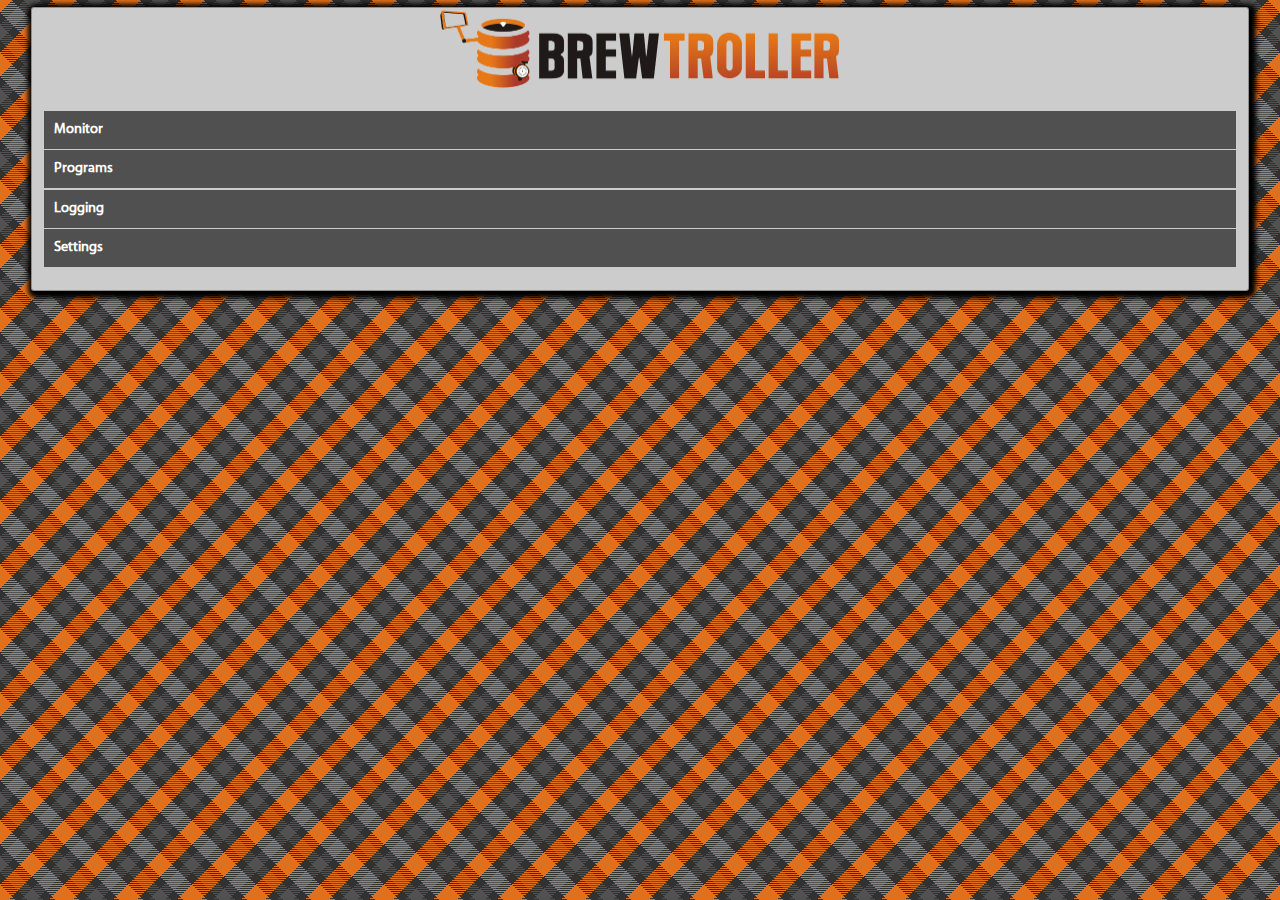
<file: index.html>
<!DOCTYPE html>
<head>
	<meta http-equiv="Content-Type" content="text/html; charset=iso-8859-1" />
	<meta http-equiv="X-UA-Compatible" content="chrome=1">
	<meta name="author" content="Eric Yanush" />
	<meta name="keywords" content="" />
	<meta name="description" content="" />
	<meta name="robots" content="all" />
	<meta name="copyright" content="" />
	<meta name="viewport" content="width=device-width, initial-scale=1.0, user-scalable=yes">
	
	<link rel="shortcut icon" href="favicon.ico" />
	<link rel="apple-touch-icon" href="Resources/BrewTrollerLogoIcon57x57.png">
	<link rel="apple-touch-icon" sizes="72x72" href="Resources/BrewTrollerLogoIcon72x72.png">
	<link rel="apple-touch-icon" sizes="114x114" href="Resources/BrewTrollerLogoIcon114x114.png">
	<link rel="stylesheet" type="text/css" href="CSS/styles.min.css" media="screen" />
	
	<title>BrewTroller Live</title>

	<!--Debug Src Scripts-->
	<script type="text/javascript" src="JS/Plugins/Jquery1.7.1.js"></script>
	<script type="text/javascript" src="JS/Plugins/highcharts.js"></script>
	<script type="text/javascript" src="JS/Plugins/exporting.js"></script>
	
  <script type="text/javascript" src="JS/ViewController.js"></script>
	<script type="text/javascript" src="JS/Classes/Vessel.js"></script>
	<script type="text/javascript" src="JS/Classes/Valve.js"></script>
	<script type="text/javascript" src="JS/Classes/Program.js"></script>
	<script type="text/javascript" src="JS/Classes/BrewTroller.js"></script>
	<script type="text/javascript" src="JS/BTUI.js"></script>
	
	<!--Minified release script-->
	<!--<script type="text/javascript" src="JS/BTUI.min.js"></script>-->

</head>
<body>
  
  <!-- Detect and install Chrome-Frame for IE users -->
  <!--[if IE]>
      <script type="text/javascript" 
       src="http://ajax.googleapis.com/ajax/libs/chrome-frame/1/CFInstall.min.js"></script>

      <style>
       .chromeFrameInstallDefaultStyle {
         width: 100%; /* default is 800px */
         border: 5px solid blue;
       }
      </style>

      <div id="prompt">
      </div>

      <script>
       // The conditional ensures that this code will only execute in IE,
       // Therefore we can use the IE-specific attachEvent without worry
       window.attachEvent("onload", function() {
         CFInstall.check({
           mode: "inline", // the default
           node: "prompt"
         });
       });
      </script>
    <![endif]-->
	<div id="programTimerIndicator"></div>
	<div id="Content">
		<div id="logo">
			<img src="images/Logo.png" />
		</div>
		<dl>
			<dt id="monitorLink"><a href="#Monitor">Monitor</a></dt>
			<dd id="Monitor">
				<div id="MonitorButtons">
					<span>Update</span>
					<span>Go FullScreen</span>
				</div>
				<div id="programTimerDisplay" class="">
				  <div id="mashZone" class="programZone">
				  </div>
				  <div id="boilZone" class="programZone">
				  </div>
				</div>
				<div id="Vessels">
					<div id="HLT">
						<p>HLT</p>
						<div class="temperatureWrapper">
							<p><span>---.-</span><span>&#186F</span></p>
							<p><span class="editableField" contenteditable="true">---</span><span>&#186F</span></p>
							<p>OFF</p>
						</div>
						<div class="volumeWrapper">
							<div id="HLTChart" class="volChart"></div>
							<p><span>--</span><span>G</span></p>
							<p><span>--.--</span><span>G</span></p>
						</div>
					</div>
					<div id="MLT">
						<p>MLT</p>
						<div class="temperatureWrapper">
							<p><span>---.-</span><span>&#186F</span></p>
							<p><span class="editableField" contenteditable="true">---</span><span>&#186F</span></p>
							<p>OFF</p>
						</div>
						<div class="volumeWrapper">
							<div id="MLTChart" class="volChart"></div>
							<p><span>--</span><span>G</span></p>
							<p><span>--.--</span><span>G</span></p>
						</div>
					</div>
					<div id="KETTLE">
						<p>Kettle</p>
						<div class="temperatureWrapper">
							<p><span>---.-</span><span>&#186F</span></p>
							<p><span class="editableField" contenteditable="true">---</span><span>&#186F</span></p>
							<p>OFF</p>
						</div>
						<div class="volumeWrapper">
							<div id="KETTLEChart" class="volChart"></div>
							<p><span>--.--</span><span>G</span></p>
							<p><span>--.--</span><span>G</span></p>
						</div>
					</div>
				</div>
				<div id="Valves">
					<ul>
						<li id="fillHlt">Fill HLT</li>
						<li id="fillMash">Fill Mash</li>
						<li id="addGrain">Add Grain</li>
						<li id="mashHeat">Mash Heat</li>
						<li id="mashIdle">Mash Idle</li>
						<li id="spargeIn">Sparge In</li>
						<li id="spargeOut">Sparge Out</li>
						<li id="boilAdditions">Boil Add'ns</li>
						<li id="kettleLid">Kettle Lid</li>
						<li id="chillerH2o">Chiller H2O</li>
						<li id="chillerBeer">Chiller Beer</li>
						<li id="boilRecirc">Boil Recirc</li>
						<li id="drain">Drain</li>
						<li id="hltHeat">HLT Heat</li>
						<li id="hltIdle">HLT Idle</li>
						<li id="kettleHeat">Kettle Heat</li>
						<li id="kettleIdle">Kettle Idle</li>
						<li id="user1">User 1</li>
						<li id="user2">User 2</li>
						<li id="user3">User 3</li>
					</ul>
				</div>
			</dd>
			<dt id="programsLink"><a href="#Programs">Programs</a></dt>
			<dd id="Programs">
				<ul id="programSelector">
          <li id="programActivator">Program<ul>
            <li data-index="0">1</li>
            <li data-index="1">2</li>
            <li data-index="2">3</li>
            <li data-index="3">4</li>
            <li data-index="4">5</li>
            <li data-index="5">6</li>
            <li data-index="6">7</li>
            <li data-index="7">8</li>
            <li data-index="8">9</li>
            <li data-index="9">10</li>
            <li data-index="10">11</li>
            <li data-index="11">12</li>
            <li data-index="12">13</li>
            <li data-index="13">14</li>
            <li data-index="14">15</li>
            <li data-index="15">16</li>
            <li data-index="16">17</li>
            <li data-index="17">18</li>
            <li data-index="18">19</li>
            <li data-index="19">20</li>
          </ul></li>
        </ul>
        <div id="programDisplay">
          <p id="programTitle"><span class="identifier">name:</span><span contenteditable="true" class="editableField parameter">untitled</span></p>
          <div id="programLeftColumn" class="column">
            <p><span class="identifier col2Id">Sparge Temp:</span><span contenteditable="true" class="editableField parameter">---</span>&#186</p>
            <p><span class="identifier col2Id">HLT Target:</span><span contenteditable="true" class="editableField parameter">---</span>&#186</p>
            <p><span class="identifier col2Id">Batch Vol:</span><span contenteditable="true" class="editableField parameter">---</span></p>
            <p><span class="identifier col2Id">Grain Weight:</span><span contenteditable="true" class="editableField parameter">---</span></p>
            <p><span class="identifier col2Id">Boil Time:</span><span contenteditable="true" class="editableField parameter">---</span></p>
            <p><span class="identifier col2Id">Mash Ratio:</span><span contenteditable="true" class="editableField parameter">-.--</span>:1</p>
            <p><span class="identifier col2Id">Pitch Temp:</span><span contenteditable="true" class="editableField parameter">---</span>&#186</p>
            <p id="editBoilAdditions"><span>Boil Additions...</span></p>
          </div>
          <div id="programRightColumn" class="column">
            <p data-mashStep="doughIn"><span class="identifier stepName">Dough In:</span><span contenteditable="true" class="editableField parameter">---</span>&#186<span contenteditable="true" class="editableField parameter">---</span></p>
            <p data-mashStep="acid"><span class="identifier stepName">Acid:</span><span contenteditable="true" class="editableField parameter">---</span>&#186<span contenteditable="true" class="editableField parameter">---</span></p>
            <p data-mashStep="protein"><span class="identifier stepName">Protein:</span><span contenteditable="true" class="editableField parameter">---</span>&#186<span contenteditable="true" class="editableField parameter">---</span></p>
            <p data-mashStep="sacch"><span class="identifier stepName">Sacch:</span><span contenteditable="true" class="editableField parameter">---</span>&#186<span contenteditable="true" class="editableField parameter">---</span></p>
            <p data-mashStep="sacch2"><span class="identifier stepName">Sacch 2:</span><span contenteditable="true" class="editableField parameter">---</span>&#186<span contenteditable="true" class="editableField parameter">---</span></p>
            <p data-mashStep="mashOut"><span class="identifier stepName">Mash Out:</span><span contenteditable="true" class="editableField parameter">---</span>&#186<span contenteditable="true" class="editableField parameter">---</span></p>
            <div id="strikeHeat" class="splitButton">
							<label>Strike Heat:</label>
							<span class="leftButton selected">HLT</span>
							<span class="rightButton">MLT</span>
						</div>
          </div>
          <div id ="boilAdditionsOptions">
            <div class="column columnHidden">
              <div data-boilAddID="atboil" class="splitButton">
  							<label>At Boil:</label>
  							<span class="leftButton selected">on</span>
  							<span class="rightButton">off</span>
  						</div>
  						<div data-boilAddID="at105" class="splitButton">
  							<label>105 Mins:</label>
  							<span class="leftButton selected">on</span>
  							<span class="rightButton">off</span>
  						</div>
  						<div data-boilAddID="at90" class="splitButton">
  							<label>90 Mins:</label>
  							<span class="leftButton selected">on</span>
  							<span class="rightButton">off</span>
  						</div>
  						<div data-boilAddID="at75" class="splitButton">
  							<label>75 Mins:</label>
  							<span class="leftButton selected">on</span>
  							<span class="rightButton">off</span>
  						</div>
  						<div data-boilAddID="at60" class="splitButton">
  							<label>60 Mins:</label>
  							<span class="leftButton selected">on</span>
  							<span class="rightButton">off</span>
  						</div>
  						<div data-boilAddID="at45" class="splitButton">
  							<label>45 Mins:</label>
  							<span class="leftButton selected">on</span>
  							<span class="rightButton">off</span>
  						</div>
            </div>
            <div class="column columnHidden">
              <div data-boilAddID="at30" class="splitButton">
  							<label>30 Mins:</label>
  							<span class="leftButton selected">on</span>
  							<span class="rightButton">off</span>
  						</div>
  						<div data-boilAddID="at20" class="splitButton">
  							<label>20 Mins:</label>
  							<span class="leftButton selected">on</span>
  							<span class="rightButton">off</span>
  						</div>
  						<div data-boilAddID="at15" class="splitButton">
  							<label>15 Mins:</label>
  							<span class="leftButton selected">on</span>
  							<span class="rightButton">off</span>
  						</div>
  						<div data-boilAddID="at10" class="splitButton">
  							<label>10 Mins:</label>
  							<span class="leftButton selected">on</span>
  							<span class="rightButton">off</span>
  						</div>
  						<div data-boilAddID="at5" class="splitButton">
  							<label>5 Mins:</label>
  							<span class="leftButton selected">on</span>
  							<span class="rightButton">off</span>
  						</div>
  						<div data-boilAddID="at0" class="splitButton">
  							<label>0 Mins:</label>
  							<span class="leftButton selected">on</span>
  							<span class="rightButton">off</span>
  						</div>
  					</div>
          </div>
          <div id="buttonFooter" class="">
            <span id="reloadFromBT">Reload From BT</span><span id="importFromBeerXML">Import From BeerXML</span><input type="file" id="fileGetter" name="file[]" accept="text/xml, */xml" style="height: 0; width: 0; visibility: hidden;"><span id="exportToBeerXML">Export To BeerXML</span><span id="saveToBT">Save to BT</span>
          </div>
          <div id="boilAddButtonFooter" class="buttonFooterHidden">
            <span id="boilAddBack">Back</span>
            <form id="recipeExportForm" style="display:hidden;" action="cgi-bin/recipeExport.py" method="POST">
              <input type="text" name="name">
              <input type="text" name="data">
            </form>
          </div>
        </div>
			</dd>
			<dt id="loggingLink"><a href="#Logging">Logging</a></dt>
			<dd id="Logging">
			  <div id="logTimeBar">
  				<div id="logStartTime" class="timeSelector">
  				  <label for="startTime">Start: </label>
  				  <span id="startTime"><span data-selected="-1">--:--:--</span>
  				  <div class="timeList"></div></span>
  				</div>
  				<div id="logEndTime" class="timeSelector">
  				  <label for="endTime">End: </label>
  				  <span id="endTime"><span data-selected="-1">--:--:--</span>
  				  <div class="timeList"></div></span>
  				</div>
  				<div id="logResolution" class="timeSelector">
  				  <label for="resolution">Resolution: </label>
  				  <span id="resolution"><span data-selected="1">All</span>
  				  <div class="resolutionList">
  				    <span data-resolution="1">All</span>
  				    <span data-resolution=".75">3/4</span>
  				    <span data-resolution="2">1/2</span>
  				    <span data-resolution="4">1/4</span>
  				    <span data-resolution="8">1/8</span>
  				    <span data-resolution="10">1/10</span>
  				    <span data-resolution="25">1/25</span>
  				    <span data-resolution="50">1/50</span>
  				    <span data-resolution="100">1/100</span>
  				  </div></span>
  				</div>
				</div>
				<div id="logVesselTabs">
				  <span id="hltLogSelector">HLT
				    <div class="vesselLogSelectors" data-vessel-id="hlt">
				      <div class="splitButton" data-option="temp">
  						  <label>Temperature:</label>
  						  <span class="leftButton" data-state="on">on</span>
  						  <span class="rightButton selected" data-state="off">off</span>
  					  </div>
  					  <div class="splitButton" data-option="targetTemp">
  						  <label>Target Temp:</label>
  						  <span class="leftButton" data-state="on">on</span>
  						  <span class="rightButton selected" data-state="off">off</span>
  					  </div>
  					  <div class="splitButton" data-option="heat">
  						  <label>Heat:</label>
  						  <span class="leftButton" data-state="on">on</span>
  						  <span class="rightButton selected" data-state="off">off</span>
  					  </div>
  					  <div class="splitButton" data-option="volume">
  						  <label>Volume:</label>
  						  <span class="leftButton" data-state="on">on</span>
  						  <span class="rightButton selected" data-state="off">off</span>
  					  </div>
  					  <div class="splitButton" data-option="targetVol">
  						  <label>Target Vol:</label>
  						  <span class="leftButton" data-state="on">on</span>
  						  <span class="rightButton selected" data-state="off">off</span>
  					  </div>
				    </div>
				  </span>
				  <span id="mltLogSelector">MLT
				    <div class="vesselLogSelectors" data-vessel-id="mlt">
				      <div class="splitButton" data-option="temp">
  						  <label>Temperature:</label>
  						  <span class="leftButton" data-state="on">on</span>
  						  <span class="rightButton selected" data-state="off">off</span>
  					  </div>
  					  <div class="splitButton" data-option="targetTemp">
  						  <label>Target Temp:</label>
  						  <span class="leftButton" data-state="on">on</span>
  						  <span class="rightButton selected" data-state="off">off</span>
  					  </div>
  					  <div class="splitButton" data-option="heat">
  						  <label>Heat:</label>
  						  <span class="leftButton" data-state="on">on</span>
  						  <span class="rightButton selected" data-state="off">off</span>
  					  </div>
  					  <div class="splitButton" data-option="volume">
  						  <label>Volume:</label>
  						  <span class="leftButton" data-state="on">on</span>
  						  <span class="rightButton selected" data-state="off">off</span>
  					  </div>
  					  <div class="splitButton" data-option="targetVol">
  						  <label>Target Vol:</label>
  						  <span class="leftButton" data-state="on">on</span>
  						  <span class="rightButton selected" data-state="off">off</span>
  					  </div>
  					</div>
				  </span>
				  <span id="kettleLogSelector">Kettle
				    <div class="vesselLogSelectors" data-vessel-id="kettle">
				      <div class="splitButton" data-option="temp">
  						  <label>Temperature:</label>
  						  <span class="leftButton">on</span>
  						  <span class="rightButton selected" data-state="off">off</span>
  					  </div>
  					  <div class="splitButton" data-option="targetTemp">
  						  <label>Target Temp:</label>
  						  <span class="leftButton" data-state="on">on</span>
  						  <span class="rightButton selected" data-state="off">off</span>
  					  </div>
  					  <div class="splitButton" data-option="heat">
  						  <label>Heat:</label>
  						  <span class="leftButton" data-state="on">on</span>
  						  <span class="rightButton selected" data-state="off">off</span>
  					  </div>
  					  <div class="splitButton" data-option="volume">
  						  <label>Volume:</label>
  						  <span class="leftButton" data-state="on">on</span>
  						  <span class="rightButton selected" data-state="off">off</span>
  					  </div>
  					  <div class="splitButton" data-option="targetVol">
  						  <label>Target Vol:</label>
  						  <span class="leftButton" data-state="on">on</span>
  						  <span class="rightButton selected" data-state="off">off</span>
  					  </div>
  					</div>
				  </span>
				</div>
				<div id="logGraph"></div>
				<div id="logExportBar"><span>Export PDF</span><span>Export JPEG</span></div>
			</dd>
			<dt id ="settingsLink"><a href="#Settings">Settings</a></dt>
			<dd id="Settings">
				<div id="SettingsMenu">
				<span class="SettingsMenuButton selected"><p>Global</p><div class="tabPointer"></div></span>
				<span class="SettingsMenuButton"><p>HLT</p><div class="tabPointer tabPointerHidden"></div></span>
				<span class="SettingsMenuButton"><p>MLT</p><div class="tabPointer tabPointerHidden"></div></span>
				<span class="SettingsMenuButton"><p>Kettle</p><div class="tabPointer tabPointerHidden"></div></span>
				</div>
				<div id="GlobalSettings" class="SettingsTab">
					<form onsubmit="return false;">
						<label for="Address">address:</label>
						<input type="text" id="Address" placeholder="http://your-btnic-address" />
					</form>
					<div id="vesselDisplayOptions">
						<div id="hltDisp" class="splitButton">
							<label>HLT:</label>
							<span class="leftButton selected">show</span>
							<span class="rightButton">hide</span>
						</div>
						<div id="mltDisp" class="splitButton">
							<label>MLT:</label>
							<span class="leftButton selected">show</span>
							<span class="rightButton">hide</span>
						</div>
						<div id="kettleDisp" class="splitButton">
							<label>Kettle:</label>
							<span class="leftButton selected">show</span>
							<span class="rightButton">hide</span>
						</div>
					</div>
					<div id="autoUpdate" class="splitButton">
						<label>Auto Update:</label>
						<span class="leftButton">on</span>
						<span class="rightButton selected">off</span>
					</div>
					<div id="autoUpdateFrequency" class="Hidden">
						<label for="numberDisplay">Frequency:</label>
						<span contenteditable="true" class="editableField parameter">5</span>
	          <span id="unitId">seconds</span>
					</div>
				</div>
				<div id="HLTSettings" class="SettingsTab SettingsTabHidden">
					<div class="outputSettings">
					  <div class="splitButton">
						  <label>PID Mode:</label>
						  <span class="leftButton">on</span>
						  <span class="rightButton selected">off</span>
					  </div>
					  <div class="numberInput">
  						<label>Hysteresis:</label>
  						<span class="numberDisplay">5 seconds</span>
  						<span class="topButton">+</span>
  						<span class="bottomButton">-<span>
  					</div>
  					  <div class="pidOptions">  
  					    <div class="numberInput">
    						<label>P Gain:</label>
    						<span class="numberDisplay">5 seconds</span>
    						<span class="topButton">+</span>
    						<span class="bottomButton">-<span>
    					</div>
    					<div class="numberInput">
    						<label>I Gain:</label>
    						<span class="numberDisplay">5 seconds</span>
    						<span class="topButton">+</span>
    						<span class="bottomButton">-<span>
    					</div>
    					<div class="numberInput">
    						<label>D Gain:</label>
    						<span class="numberDisplay">5 seconds</span>
    						<span class="topButton">+</span>
    						<span class="bottomButton">-<span>
    					</div>
    					<div class="numberInput">
    						<label>Cycle Time:</label>
    						<span class="numberDisplay">5 seconds</span>
    						<span class="topButton">+</span>
    						<span class="bottomButton">-<span>
    					</div>
    				</div>
					</div>
				  <div class="volumeSettings">
			      
				  </div>
				</div>
				<div id="MLTSettings" class="SettingsTab SettingsTabHidden">
					<div class="outputSettings">
					  <div class="splitButton">
						  <label>PID Mode:</label>
						  <span class="leftButton">on</span>
						  <span class="rightButton selected">off</span>
					  </div>
					  <div class="numberInput">
  						<label>Hysteresis:</label>
  						<span class="numberDisplay">5 seconds</span>
  						<span class="topButton">+</span>
  						<span class="bottomButton">-<span>
  					</div>
  					<div class="pidOptions">
  					  <div class="numberInput">
    						<label>P Gain:</label>
    						<span class="numberDisplay">5 seconds</span>
    						<span class="topButton">+</span>
    						<span class="bottomButton">-<span>
    					</div>
    					<div class="numberInput">
    						<label>I Gain:</label>
    						<span class="numberDisplay">5 seconds</span>
    						<span class="topButton">+</span>
    						<span class="bottomButton">-<span>
    					</div>
    					<div class="numberInput">
    						<label>D Gain:</label>
    						<span class="numberDisplay">5 seconds</span>
    						<span class="topButton">+</span>
    						<span class="bottomButton">-<span>
    					</div>
    					<div class="numberInput">
    						<label>Cycle Time:</label>
    						<span class="numberDisplay">5 seconds</span>
    						<span class="topButton">+</span>
    						<span class="bottomButton">-<span>
    					</div>
    				</div>
			    </div>
				</div>
				<div id="KettleSettings" class="SettingsTab SettingsTabHidden">
				  <div class="outputSettings">
				    <div class="splitButton">
  					  <label>PID Mode:</label>
  					  <span class="leftButton">on</span>
  					  <span class="rightButton selected">off</span>
  				  </div>
  				  <div class="numberInput">
  						<label>Hysteresis:</label>
  						<span class="numberDisplay">1.0&#186</span>
  						<span class="topButton">+</span>
  						<span class="bottomButton">-<span>
  					</div>
  					<div class="pidOptions">
  					  <div class="numberInput">
    						<label>P Gain:</label>
    						<span class="numberDisplay">3</span>
    						<span class="topButton">+</span>
    						<span class="bottomButton">-<span>
    					</div>
    					<div class="numberInput">
    						<label>I Gain:</label>
    						<span class="numberDisplay">4</span>
    						<span class="topButton">+</span>
    						<span class="bottomButton">-<span>
    					</div>
    					<div class="numberInput">
    						<label>D Gain:</label>
    						<span class="numberDisplay">2</span>
    						<span class="topButton">+</span>
    						<span class="bottomButton">-<span>
    					</div>
    					<div class="numberInput">
    						<label>Cycle Time:</label>
    						<span class="numberDisplay">5 seconds</span>
    						<span class="topButton">+</span>
    						<span class="bottomButton">-<span>
    					</div>
  					</div>
  				</div>
				</div>
			</dd>	
		</dl>
	</div>
	
</body>
</html>
</file>
<file: CSS/styles.min.css>
*,html{font-family:Helvetica,Arial,sans-serif}@font-face{font-family:MyriadPro;src:url('../Resources/MYRIADPRO-REGULAR.OTF')}@font-face{font-family:MyriadProBold;src:url('../Resources/MYRIADPRO-BOLDCONDIT.OTF')}@font-face{  font-family:'Poiret One';  font-style:normal;  font-weight:100;  src:local('Poiret One'),local('PoiretOne-Regular'),url('POIRET-REGULAR.woff') format('woff')}@font-face{  font-family:'Comfortaa';  font-style:normal;  font-weight:400;  src:local('Comfortaa'),url('../Resources/COMFORTAA.woff') format('woff')}@font-face{  font-family:'PT Mono';  font-style:normal;  font-weight:normal;  src:local('PT Mono'),local('PTMono-Regular'),url('../Resources/PT-MONO.woff') format('woff')}body,form,ul,li,p,h1,h2,h3,h4,h5{margin:0;padding:0}body {background-image:url('../images/plaid_dark.png');background-repeat:repeat;padding-bottom:1em;cursor:default;-webkit-user-select:none;-moz-user-select:none;-o-user-select:none}img{border:none}html{font-size:100%;height:100%}.Hidden{display:none}#Content {font-size:0.75em;overflow-x:hidden;border:1px solid rgba(0,0,0,0.3);border-radius:3px;box-shadow:2px 2px 5px 5px #000;width:95%;min-width:960px;margin:.6em auto 0.4em;background-color:#ccc}table{font-size:100%}input,select,textarea,th,td{font-size:1em}div.splitButton{margin-top:1em;margin-left:2em;font-size:0.75rem}div .splitButton label{font-size:1.5em;margin-right:2.5em}div .splitButton span{background-color:#505050 !important;border:2px black solid !important;-webkit-transition:all 100ms linear;-moz-transition:all 100ms linear;-o-transition:all 100ms linear}div .splitButton span.selected{padding:0.3em 0.8em !important;box-shadow:0px 0px 20px 2px rgba(255,255,255,0.3) inset !important}div .splitButton span:hover{background-color:rgba(0,153,255,0.5) !important;padding:0.3em 0.8em !important}span.leftButton {font-size:2em !important;color:white !important;font-family:MyriadProBold,MyriadPro,Arial,Sans-Serif !important;display:inline-block;padding:0.1em 0.5em !important}span.rightButton{font-size:2em !important;color:white !important;font-family:MyriadProBold,MyriadPro,Arial,Sans-Serif !important;display:inline-block;padding:0.1em 0.5em !important}dl{padding-top:10px;padding-bottom:10px;min-width:960px}dl dt{width:98%;background-color:#505050;margin:0 auto .1em auto;-webkit-transition-property:color,background-color,padding-left,width;-webkit-transition-duration:500ms,500ms,500ms,500ms;-moz-transition-property:color,background-color,padding-left,width;-moz-transition-duration:500ms,500ms,500ms,500ms;-o-transition-property:color,background-color,padding-left,width;-o-transition-duration:500ms,500ms,500ms,500ms;box-shadow:2px,2px,2px,10px,rgba(0,0,0,0.7)}dl dt a{color:#fff;font-weight:bold;text-decoration:none;padding:10px;display:block;font-family:MyriadPro,Arial,Sans-Serif;font-size:1.2em;-webkit-transition-property:padding-left;-webkit-transition-duration:500ms;-moz-transition-property:padding-left;-moz-transition-duration:500ms;-o-transition-property:padding-left;-o-transition-duration:500ms}dl dt:hover{background-color:#212121;color:#333;width:100%}dl dt:hover a{padding-left:50px}dl dd{color:#ccc;margin:0;overflow:hidden;background-color:#ddd;-webkit-transition:height 1s ease;-webkit-transform:translate(0px);-moz-transition:height 1s ease;-o-transition:height 1s ease}dl dd p{font-size:3em}dl dd:not(:target){height:0}dl dd:target {height:43em; width:98%;margin:0 auto}dd#Monitor:target{height:36rem}dd#Programs:target{height:39rem}dd#Logging:target{height:43rem}div#logo img {display:block;height:81px;width:404px;margin:0 auto}#Monitor:-webkit-full-screen{  width:100% !important; background-color:black}  #Monitor:-moz-full-screen{ background-color:black} div#HLT,#MLT,#KETTLE{height:30em;width:30%;margin-top:.5em;margin-bottom:.5em;background-color:#313131;display:inline-block;box-shadow:2px 2px 1px 1px #000;overflow:hidden}div#Vessels div:not(:last-child):not(:first-child){margin-left:.5em;margin-right:.5em}div#Vessels{text-align:center}.temperatureWrapper{width:51%;float:left;display:inline-block}.temperatureWrapper p{font-family:MyriadProBold,MyriadPro,Arial,Sans-Serif;text-align:center;color:white;padding-left:.175em;padding-top:.3em;font-size:5em}.temperatureWrapper p span{font-family:MyriadProBold,MyriadPro,Arial,Sans-Serif}.editableField{ border:1px #666 dashed; padding:0.1em 0.2em;-webkit-user-select:text;-moz-user-select:text;-o-user-select:text}.volumeWrapper{width:30%;float:right;display:inline-block;margin-right:1em;margin-left:0.1em}.volChart{width:100%;height:20em}.volumeWrapper p{font-size:2em;color:white}.textDataWrapper p:last-child{text-align:center;padding-left:0}.vesselHidden{overflow:hidden;width:0 !important;box-shadow:0px 0px 0px 0px #000 !important}div#MonitorButtons{width:50%;margin:1em auto;text-align:center}div#MonitorButtons span{background-color:#505050;border:2px black solid;font-size:1.5em;padding:0.5em;-webkit-transition:all 100ms linear;-moz-transition:all 100ms linear;-o-transition:all 100ms linear}div#MonitorButtons span:hover{background-color:#313131}div#MonitorButtons span:active{background-color:rgba(0,153,255,0.5)}div#Valves{width:70%;height:11em;background-color:#313131;margin:0 auto;text-align:center;color:white;box-shadow:2px 2px 1px 1px #000}div#Valves ul{display:inline-block;width:90%;margin:0 auto;margin-top:0.7em}div#Valves li{display:inline-block;font-size:1.5em;font-family:MyraidPro,Arial,Sans-Serif;text-align:center;margin-top:0.2em;width:7.2em;-webkit-transition-property:background-color,color;-webkit-transition-duration:200ms,300ms;-moz-transition-property:background-color,color;-moz-transition-duration:200ms,300ms;-o-transition-property:background-color,color;-o-transition-duration:200ms,300ms}div#Valves li:hover{background-color:rgba(0,153,255,0.5)}div#Valves li.active{color:rgb(0,255,0)} #programSelector { list-style:none; font-size:1.5rem} #programActivator { color:white; background-color:#505050; display:inline-block; padding:0.2em 0.3em; margin:0.1em 0 0 1em; border:2px black solid; font-family:MyriadPro,Arial,Sans-Serif; font-size:1.25rem; -webkit-transition:all 200ms linear} #programSelector li ul li { z-index:10; border:0.1em black solid; overflow:hidden; display:inline-block; font-size:0; margin:0.2rem 0.1rem; width:3rem; font-family:'PT Mono',MyriadPro,Arial,Sans-Serif; -webkit-transition:all 200ms linear; -moz-transition:all 200ms linear; -o-transition:all 200ms linear} #programSelector li ul { z-index:20; width:12rem; height:0; overflow:hidden; position:absolute; display:block; text-align:center; margin-top:0.2em; background-color:#ccc; -webkit-transition:all 200ms linear; -moz-transition:all 200ms linear; -o-transition:all 200ms linear} #programSelector li:hover { background-color:#000} #programSelector li:hover ul li { background-color:#505050; color:white; font-size:1.5rem} #programSelector li:hover ul { height:16rem; padding-top:0.5rem; padding-bottom:0.5rem; border:2px black solid} #programSelector li ul li:hover { background-color:rgba(0,153,255,0.5)} #programDisplay { width:45rem; height:35rem; margin:0.5em auto 0 auto; background-color:#303030; box-shadow:2px 2px 1px 1px #000; overflow:hidden; -webkit-transition:all 200ms linear; -moz-transition:all 200ms linear; -o-transition:all 200ms linear}  .programDisplayHidden { height:0}  .identifier { font-family:'Comfortaa',MyriadPro,Helvetica,Arial,Sans-Serif;  font-size:1.5rem}  .parameter { font-family:'PT Mono',MyriadPro,Helvetica,Arial,Sans-Serif; font-size:2rem; font-weight:900; margin-left:0.5em; -webkit-user-select:text; -moz-user-select:text; -o-user-select:text}  .stepName { display:inline-block; width:6.5rem; margin-left:.5rem; margin-bottom:0.5rem; font-size:1.25rem}  .col2Id { display:inline-block; width:8.5rem; margin-bottom:0.5rem; font-size:1.25rem; margin-left:2.5rem}  #programTitle { margin-left:3em; padding-top:0.5rem}  .column { display:inline-block; margin-top:1.5rem; width:50%; float:left; overflow:hidden; height:25rem; -webkit-transition:all 200ms linear;-moz-transition:all 200ms linear;-o-transition:all 200ms linear}  #strikeHeat { margin-left:0.5rem} #strikeHeat label{font-family:Comfortaa,Helvetica,Sans-Serif;font-size:1.25rem}  #editBoilAdditions span { background-color:#505050;border:2px black solid;font-size:1rem;font-family:MyriadPro,Arial,sans-serif;padding:0.5rem;margin-left:5rem;margin-top:0.5rem;-webkit-transition:all 200ms linear;-moz-transition:all 200ms linear;-o-transition:all 200ms linear}  #editBoilAdditions span:hover{background-color:rgba(0,153,255,0.5)}#editBoilAdditions span:active{background-color:#313131}  #buttonFooter {text-align:center;padding-top:1rem;padding-bottom:1rem;overflow:hidden;clear:both;-webkit-transition:all 200ms linear;-moz-transition:all 200ms linear;-o-transition:all 200ms linear}  #buttonFooter span { background-color:#505050;border:2px black solid;font-size:1rem;font-family:MyriadPro,Arial,sans-serif;padding:0.5rem;margin-left:1rem;margin-right:1rem;-webkit-transition:all 200ms linear;-moz-transition:all 200ms linear;-o-transition:all 200ms linear}  div#buttonFooter span:hover{background-color:rgba(0,153,255,0.5)}div#buttonFooter span:active{background-color:#313131}#boilAdditionsOptions{ clear:both}#boilAdditionsOptions .column div label{ font-family:Comfortaa,Helvetica,sans-serif; font-size:1.25rem; display:inline-block; width:6rem; margin-left:1rem}div#boilAddButtonFooter{ text-align:center;padding-top:1rem;padding-bottom:1rem;overflow:hidden;-webkit-transition:all 200ms linear;-moz-transition:all 200ms linear;-o-transition:all 200ms linear}#boilAddButtonFooter span { background-color:#505050;border:2px black solid;font-size:1rem;font-family:MyriadPro,Arial,sans-serif;padding:0.5rem;margin-left:1rem;margin-right:1rem;-webkit-transition:all 100ms linear;-moz-transition:all 100ms linear;-o-transition:all 100ms linear}  div#boilAddButtonFooter span:hover{background-color:rgba(0,153,255,0.5)}div#boilAddButtonFooter span:active{background-color:#313131}.columnHidden{ height:0}.buttonFooterHidden{ height:0; padding:0 !important} #Logging{ text-align:center}#logTimeBar,#logVesselTabs{ text-align:center}#logTimeBar{ margin-bottom:0.5rem}#logTimeBar >div,#logVesselTabs >span{ display:inline-block}#logGraph{ height:32rem; width:95%; margin-top:1rem; display:inline-block}#logExportBar{ text-align:center}#logExportBar span{ display:inline-block}#logTimeBar >div >label{ font-family:Comfortaa,Helvetica,sans-serif; font-size:1.25rem; padding-bottom:1rem; color:black; margin:0 0.5rem}#logTimeBar >div.timeSelector >span{ display:inline-block; font-family:MyriadPro,Helvetica,Arial,sans-serif; font-size:1.5rem; width:10rem; margin:0.5rem 0 0 0; padding:0.2rem 0 0.2rem 0; background-color:#505050; border:1px solid black; color:white}#logTimeBar >div:nth-child(3) >span{ width:4rem}.timeList{ position:absolute; background-color:#505050; border:0px black solid; width:8.5rem; height:0rem; overflow:auto; z-index:100; margin-top:0.2rem; margin-left:1rem; -webkit-transition:all 250ms linear; -moz-transition:all 250ms linear; -o-transition:all 250ms linear}#logTimeBar >div.timeSelector >span:hover{ box-shadow:0 0 5px 1px rgb(0,153,255)}#logTimeBar >div.timeSelector >span:hover >div.timeList{ height:9.4rem; border:2px black solid}div.timeList >span{ display:inline-block; font-size:1.5rem; font-family:MyriadPro,Helvetica,Arial,sans-serif; text-align:center; color:white; width:75%; padding:0.2rem 0.5rem 0 0.5rem; margin-top:0.2rem; border:1px solid rgb(190,190,190)}div.timeList >span:hover{ background-color:rgba(0,153,255,0.6)}.resolutionList{ position:absolute; margin:0.2rem 0 0 -1rem; background-color:#505050; border:0px black solid; width:6.5rem; height:0rem; overflow:auto; z-index:100; -webkit-transition:all 250ms linear; -moz-transition:all 250ms linear; -o-transition:all 250ms linear} #logTimeBar >div.timeSelector >span:hover >div.resolutionList { height:9.4rem; border:2px black solid}div.resolutionList >span{ display:inline-block; font-size:1.5rem; font-family:MyriadPro,Helvetica,Arial,sans-serif; text-align:center; color:white; width:60%; padding:0.2rem 0.5rem 0 0.5rem; margin-top:0.2rem; border:1px solid rgb(190,190,190)}div.resolutionList >span:hover{ background-color:rgba(0,153,255,0.6)}#logVesselTabs >span{ font-family:MyraidPro,Helvectica,Arial,sans-serif; font-size:1.25rem; text-align:center; padding:0.2rem 0 0.2rem 0; width:6rem; color:white; background-color:#505050; opacity:0.6; border:1px solid rgb(0,0,0); -webkit-transition:background-color 200ms linear; -moz-transition:background-color 200ms linear; -o-transition:background-color 200ms linear}#logVesselTabs >span:hover{ opacity:1; background-color:rgba(0,153,255,0.6)} .vesselLogSelectors { position:absolute; margin-top:0.2rem; height:0; width:25rem; overflow:hidden; background:#505050; z-index:999999; -webkit-transition:all 200ms linear; -moz-transition:all 200ms linear; -o-transition:all 200ms linear}  #logVesselTabs >span:hover >div.vesselLogSelectors { height:18rem; border:2px black solid; padding:0 1rem 1rem 0} .vesselLogSelectors >div.splitButton >label { font-size:1.25rem; font-family:Comfortaa,MyriadPro,Helvetica,Arial,sans-serif; display:inline-block; width:9rem; text-align:left}  #logExportBar{margin-top:1rem}  #logExportBar >span { background-color:#505050; color:white; border:2px black solid; font-size:1rem; font-family:MyriadPro,Arial,sans-serif; padding:0.5rem; margin-left:1rem; margin-right:1rem; -webkit-transition:all 200ms linear; -moz-transition:all 200ms linear; -o-transition:all 200ms linear}  #logExportBar >span:hover{background-color:rgba(0,153,255,0.5)}#logExportBar >span:active{background-color:#313131}div#SettingsMenu{width:85%;margin:0 auto 0 auto}div#SettingsMenu span{width:8em;height:3em;background-color:#505050;display:inline-block;font-family:MyriadPro,Arial,Sans-Serif;text-align:center;margin-top:0.2em;opacity:0.6;border:0 solid rgba(0,0,0,0);-webkit-transition:all 100ms linear;-moz-transition:all 100ms linear;-o-transition:all 100ms linear}#SettingsMenu span:hover{opacity:1;border:3px solid rgba(0,0,0,0)}div#SettingsMenu .selected{background-color:#313131;opacity:1}#SettingsMenu p{font-size:2em;color:white} .tabPointer{width:2em;height:2em;background:-webkit-linear-gradient(top left,transparent 50%,rgba(49,49,49,1) 51%,rgba(49,49,49,1) 100%);background:-moz-linear-gradient(top left,rgba(49,49,49,0) 50%,rgba(49,49,49,1) 51%,rgba(49,49,49,1) 100%);background:-o-linear-gradient(top left,rgba(49,49,49,0) 50%,rgba(49,49,49,1) 51%,rgba(49,49,49,1) 100%);position:relative;bottom:1.2em;left:3em;-webkit-transform:rotate(45deg);-moz-transform:rotate(45deg);-o-transform:rotate(45deg);border-radius:4px}.tabPointerHidden{visibility:hidden}.SettingsTab {width:85%;margin:0.6em auto 0 auto;background-color:#313131;box-shadow:2px 2px 1px 1px #000;overflow:hidden;-webkit-transition-property:height,opacity;-webkit-transition-duration:300ms,1000ms;-moz-transition-property:height,opacity;-moz-transition-duration:300ms,1000ms;-o-transition-property:height,opacity;-o-transition-duration:300ms,1000ms}.SettingsTabHidden{height:0 !important;margin-top:0;opacity:0}div#GlobalSettings {width:35em;margin-left:7em;height:29em}div#GlobalSettings.autoUpdateEnabled{ height:33em}.textSetting{font-family:MyriadPro,Myriad,Arial,Sans-Serif;margin:2em auto}div#GlobalSettings form label{font-size:1.5em}div#GlobalSettings form input[type='text']{margin-left:0.5em;padding:0.3em;background-color:#505050;font-family:MyriadProBold,MyriadPro,Arial,Sans-Serif;font-size:1.5em;color:white;border:2px black solid;width:15em}div#GlobalSettings form{display:inline-block;margin-top:1.5em;margin-left:2em}div#vesselDisplayOptions{margin-top:2em}#vesselDisplayOptions label{ display:inline-block; overflow:hidden; width:4rem}div#autoUpdate{margin-top:3em}div#autoUpdate label{margin-right:0.5em}div.numberInput{font-family:MyriadPro,Arial,Sans-Serif;margin-left:2em;margin-top:1em;height:3.5em;overflow:hidden;-webkit-transition-property:height;-webkit-transition-duration:200ms;-moz-transition-property:height;-moz-transition-duration:200ms;-o-transition-property:height;-o-transition-duration:200ms}.hiddenNumberInput{height:0 !important}div.numberInput label{font-size:1.5em}div.numberInput span.numberDisplay{display:inline-block;text-align:center;font-family:MyriadProBold,MyriadPro,Arial,Sans-Serif;padding:0.3em;background-color:#505050;font-family:MyriadProBold,MyriadPro,Arial,Sans-Serif;font-size:1.5em;color:white;border:2px black solid;width:6em;margin-left:1.5em}div.numberInput span.topButton,span.bottomButton{display:inline-block;text-align:center;font-family: MyraidPro,Arial,Sans-Serif;padding:0.2em 0.4em;background-color:#505050;font-size:1.5em;color:white;border:2px black solid;-webkit-transition-property:font-size,padding,background-color;-webkit-transition-duration:100ms,100ms,100ms;-moz-transition-property:font-size,padding,background-color;-moz-transition-duration:100ms,100ms,100ms;-o-transition-property:font-size,padding,background-color;-o-transition-duration:100ms,100ms,100ms}div.numberInput span.topButton:hover,span.bottomButton:hover{background-color:rgba(0,153,255,0.5)}div.numberInput span.topButton:active,span.bottomButton:active{background-color:#313131}div#GlobalSettings button {background-color:#505050;font-family:MyriadProBold,MyriadPro,Arial,Sans-Serif;color:white;font-size:1.75em;border:2px black solid;padding:0.3em 0.6em 0.3em 0.6em;margin-left:8em;margin-top:1em;-webkit-transition-property:padding,background-color;-webkit-transition-duration:100ms,100ms;-moz-transition-property:font-size,padding,background-color;-moz-transition-duration:100ms,100ms,100ms;-o-transition-property:font-size,padding,background-color;-o-transition-duration:100ms,100ms,100ms}div#GlobalSettings button:hover{padding:0.5em 0.8em;background-color:rgba(0,153,255,0.5)}div#GlobalSettings button:active{background-color:#313131} #autoUpdateFrequency { margin-top:1rem}#autoUpdateFrequency label{ font-size:1.5em; margin-left:1.5rem}#autoUpdateFrequency span.editableField{ margin-left:1.5rem}#unitId{ font-family:MyriadProBold,MyriadPro,Helvetica,Arial,sans-serif; font-size:1.5rem; margin-left:0.5rem}div.outputSettings{ }div.volumeSettings{ }div.pidOptions { overflow:hidden; height:0; -webkit-transition-property:height;-webkit-transition-duration:100ms;-moz-transition-property:height;-moz-transition-duration:100ms;-o-transition-property:height;-o-transition-duration:100ms}div.pidOptions:not(:last-child) .numberDisplay{ margin-left:3.6em !important}div.pidOptions:nth-child(2) .numberDisplay{ margin-left:3.8em !important}div.pidOptionsShow{ height:18em}div#HLTSettings{ height:29em; width:70%}div#MLTSettings{ height:29em; width:70%}div#KettleSettings{ height:29em; width:70%}
</file>
